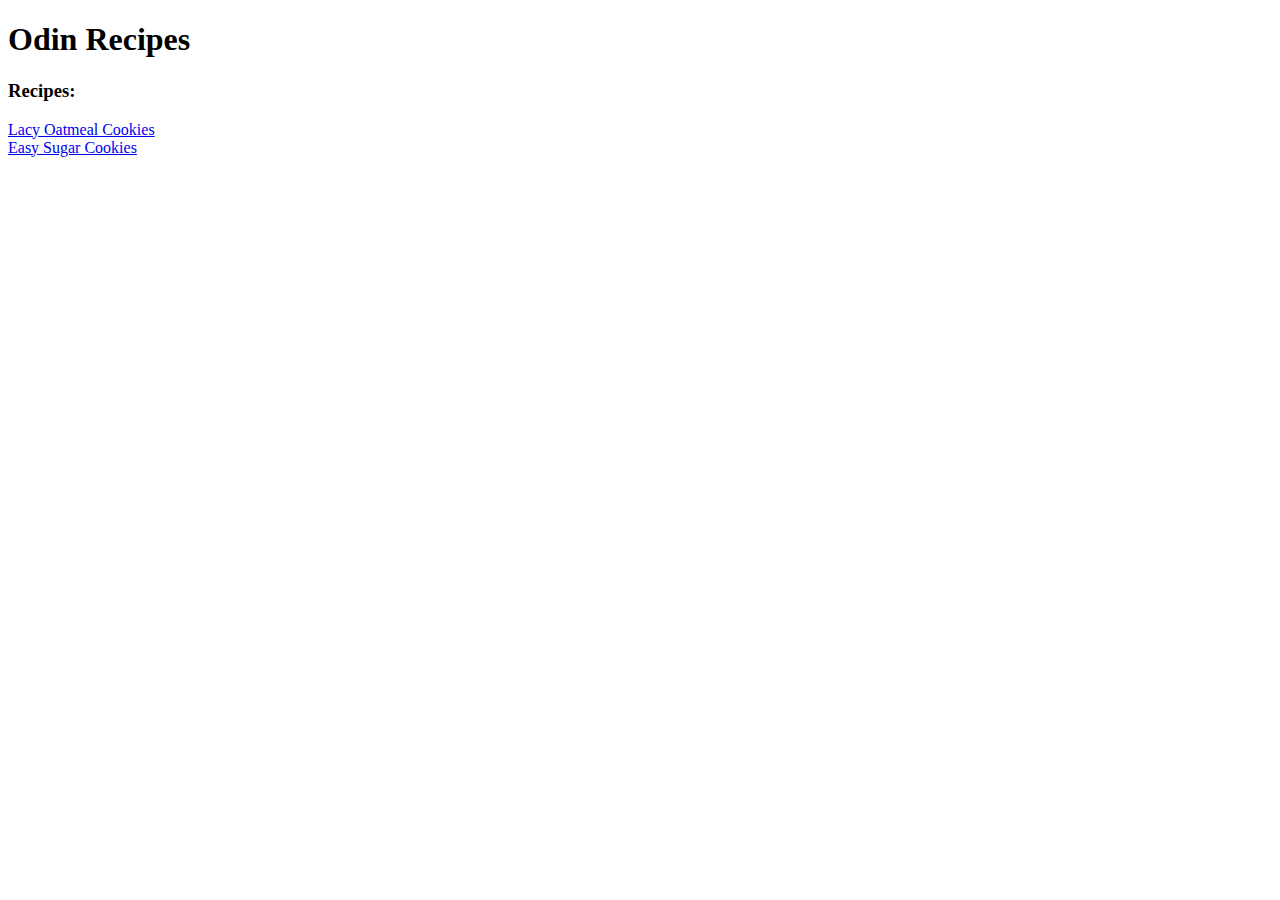
<file: index.html>
<!DOCTYPE html>
<html>
    <head>
        <meta charset="utf-8">
        <title>Odin Recipes</title>
    </head>
    <body>
        <h1>Odin Recipes</h1>
        <h3>Recipes:</h3>
        <a href="./recipes/lacyOatmealCookies.html">Lacy Oatmeal Cookies</a>
        <br>
        <a href="./recipes/easySugarCookies.html">Easy Sugar Cookies</a>        
    </body>
</html>
</file>
